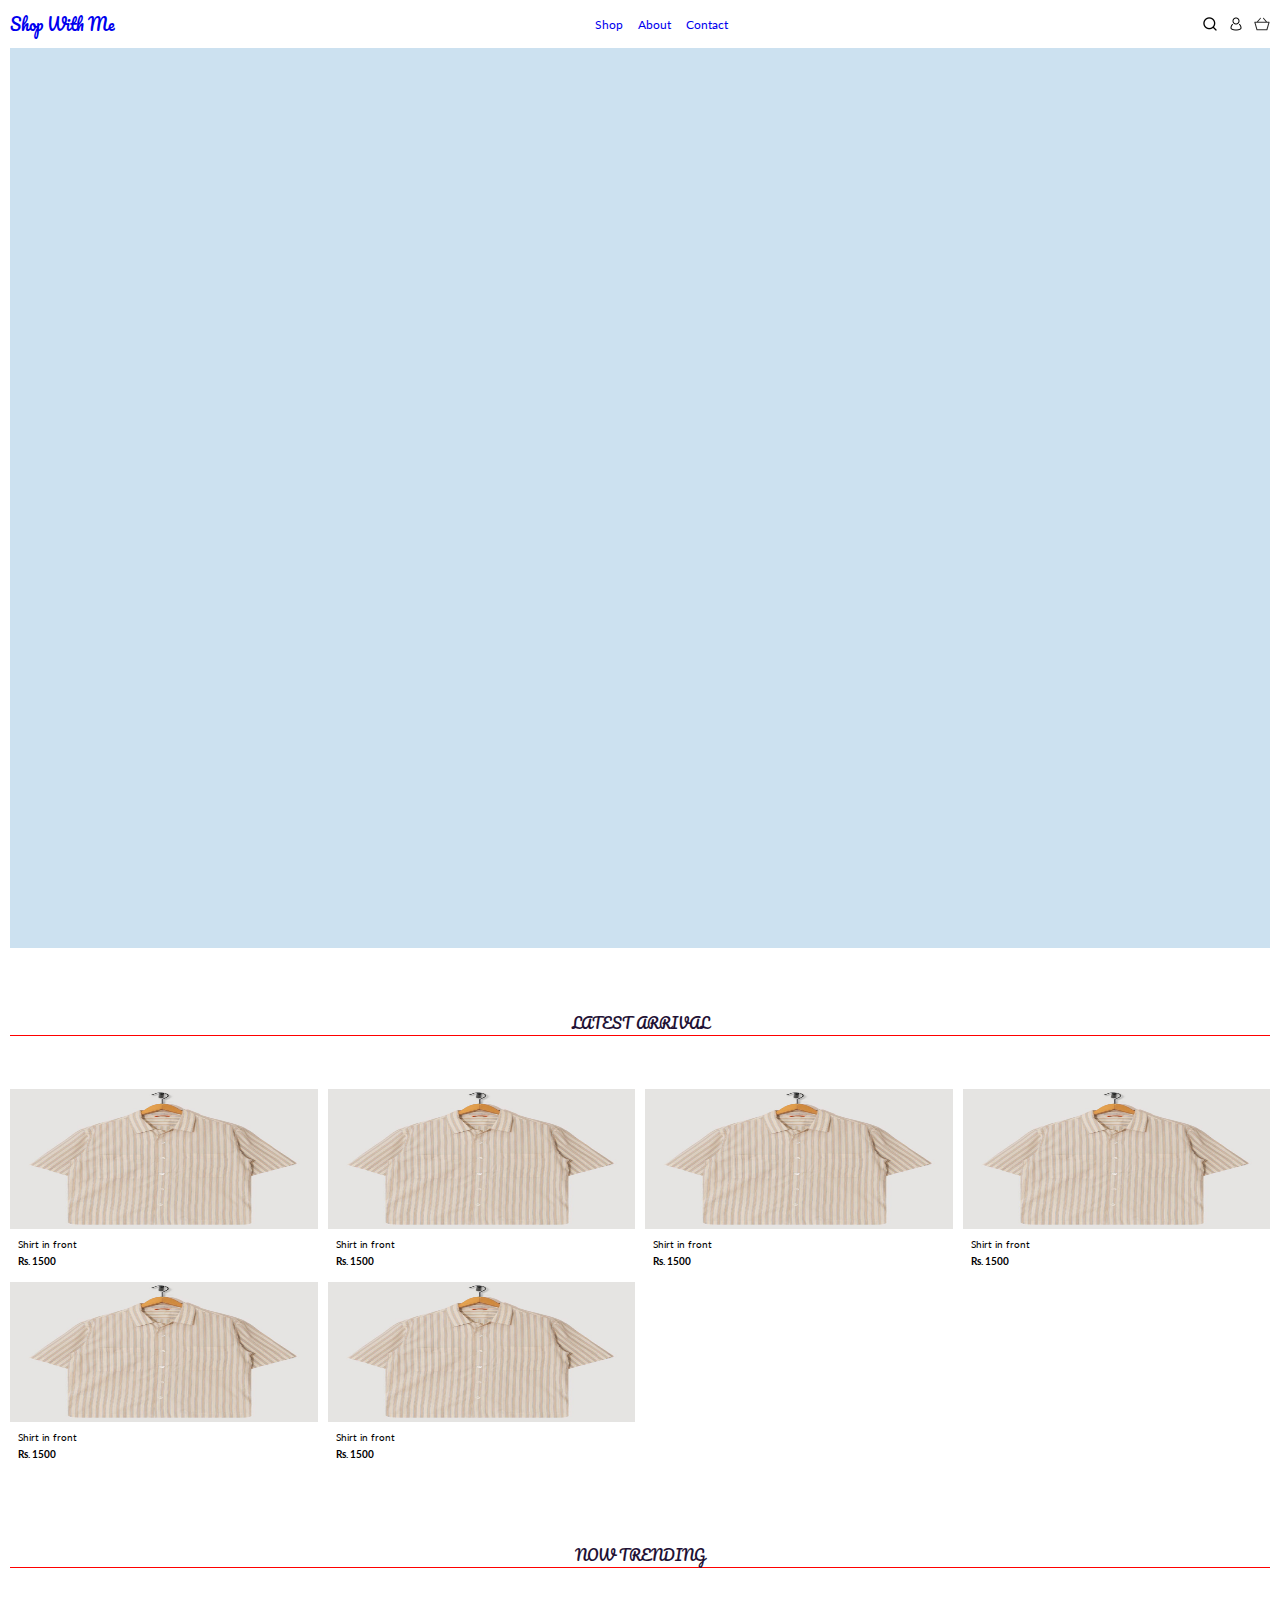
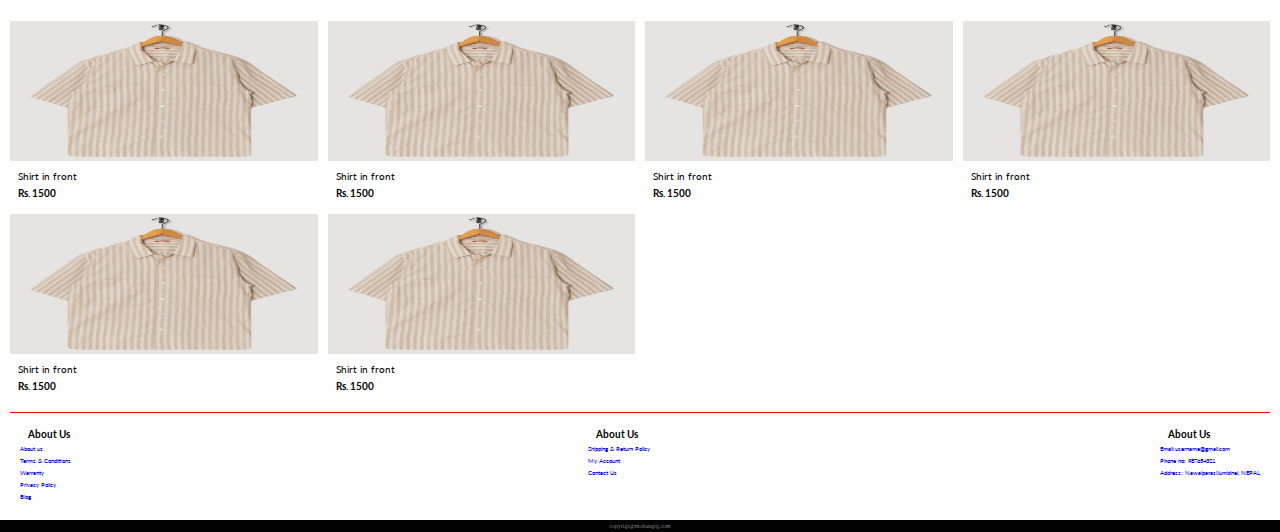
<file: index.html>
<!DOCTYPE html>
<html lang="en">
<head>
    <meta charset="UTF-8">
    <meta http-equiv="X-UA-Compatible" content="IE=edge">
    <meta name="viewport" content="width=device-width, initial-scale=1.0">
    <link href="https://fonts.googleapis.com/css2?family=Lato&family=Pacifico&display=swap" rel="stylesheet">
    <link href="https://fonts.googleapis.com/css2?family=Open+Sans:wght@400;700&family=Pacifico&display=swap" rel="stylesheet">
    <link rel="stylesheet" href="style.css">
    <title>Shop With ME</title>
</head>
<body>
    <div class="head">
        <div class="nav-bar">
            <img src="img/menu.png" class="open menu">
            <div class="logo">
                <a href="index.html">Shop With Me</a>
            </div>
             <ul class="nav-list">
                    <img src="img/close.png" class="close menu">
                    <li><a href="shop.html">
                        Shop
                    </a></li>
                    <li><a href="#">
                        About
                    </a></li>
                    <li><a href="#">
                        Contact
                    </a></li>
                </ul>
            <div class="login">
                <img src="img/search.png"  class="search">
                <a href="login-form.html" class="sign"><img src="img/account.png">
                </a>
                <img src="img/icn-cart.svg" class="cart">
            </div>
        </div>
        <input type="search" placeholder="search" class="down-search">
    </div>
    <div class="container">
        <div class="offer">

        </div>
        <div class="new-arrivel">
            <div class="title">
                LATEST ARRIVAL
            </div>
            <div class="product">
                <div class="p1 box">
                    <img src="img/shirt.jpg">
                    <p>Shirt in front</p>
                    <h2>Rs. 1500</h2>
                </div>
                <div class="p2 box">
                    <img src="img/shirt.jpg">
                    <p>Shirt in front</p>
                    <h2>Rs. 1500</h2>
                </div>
                <div class="p3 box">
                    <img src="img/shirt.jpg">
                    <p>Shirt in front</p>
                    <h2>Rs. 1500</h2>
                </div>
                <div class="p4 box">
                    <img src="img/shirt.jpg">
                    <p>Shirt in front</p>
                    <h2>Rs. 1500</h2>
                </div>
                <div class="p5 box">
                    <img src="img/shirt.jpg">
                    <p>Shirt in front</p>
                    <h2>Rs. 1500</h2>
                </div>
                <div class="p6 box">
                    <img src="img/shirt.jpg">
                    <p>Shirt in front</p>
                    <h2>Rs. 1500</h2>
                </div>
            </div>
        </div>
        <div class="Trending">
            <div class="title">
                NOW TRENDING
            </div>
            <div class="product">
                <div class="p1 box">
                    <img src="img/shirt.jpg">
                    <p>Shirt in front</p>
                    <h2>Rs. 1500</h2>
                </div>
                <div class="p2 box">
                    <img src="img/shirt.jpg">
                    <p>Shirt in front</p>
                    <h2>Rs. 1500</h2>
                </div>
                <div class="p3 box">
                    <img src="img/shirt.jpg">
                    <p>Shirt in front</p>
                    <h2>Rs. 1500</h2>
                </div>
                <div class="p4 box">
                    <img src="img/shirt.jpg">
                    <p>Shirt in front</p>
                    <h2>Rs. 1500</h2>
                </div>
                <div class="p5 box">
                    <img src="img/shirt.jpg">
                    <p>Shirt in front</p>
                    <h2>Rs. 1500</h2>
                </div>
                <div class="p6 box">
                    <img src="img/shirt.jpg">
                    <p>Shirt in front</p>
                    <h2>Rs. 1500</h2>
                </div>
            </div>
        </div>
        <div class="about-us">
            <div class="about">
                <ul class="list">
                    <h2>About Us</h2>
                    <li>
                        <a href="#">About us</a>
                    </li>
                    <li>
                        <a href="#">Terms & Conditions</a>
                    </li>
                    <li>
                        <a href="#">Warranty</a>
                    </li>
                    <li>
                        <a href="#">Privacy Policy</a>
                    </li>
                    <li>
                        <a href="#">Blog</a>
                    </li>
                </ul>
            </div>
            <div class="service">
                <ul class="list">
                    <h2>About Us</h2>
                    <li>
                        <a href="#">Shipping & Return Policy</a>
                    </li>
                    <li>
                        <a href="#">My Account</a>
                    </li>
                    <li>
                        <a href="#">Contact Us</a>
                    </li>
                </ul>
            </div>
            <div class="contact">
                <ul class="list">
                    <h2>About Us</h2>
                    <li>
                        <a href="#">Email:username@gmail.com</a>
                    </li>
                    <li>
                        <a href="#">Phone no: 987654321</a>
                    </li>
                    <li>
                        <a href="#">Address: Nawalparasi,lumbinei, NEPAL</a>
                    </li>
                </ul>
            </div>
        </div>
    </div>
    <div class="footer">
        copyrigt@mohangrg.com
    </div>
    <script src="app.js"></script>
</body>
</html>
</file>
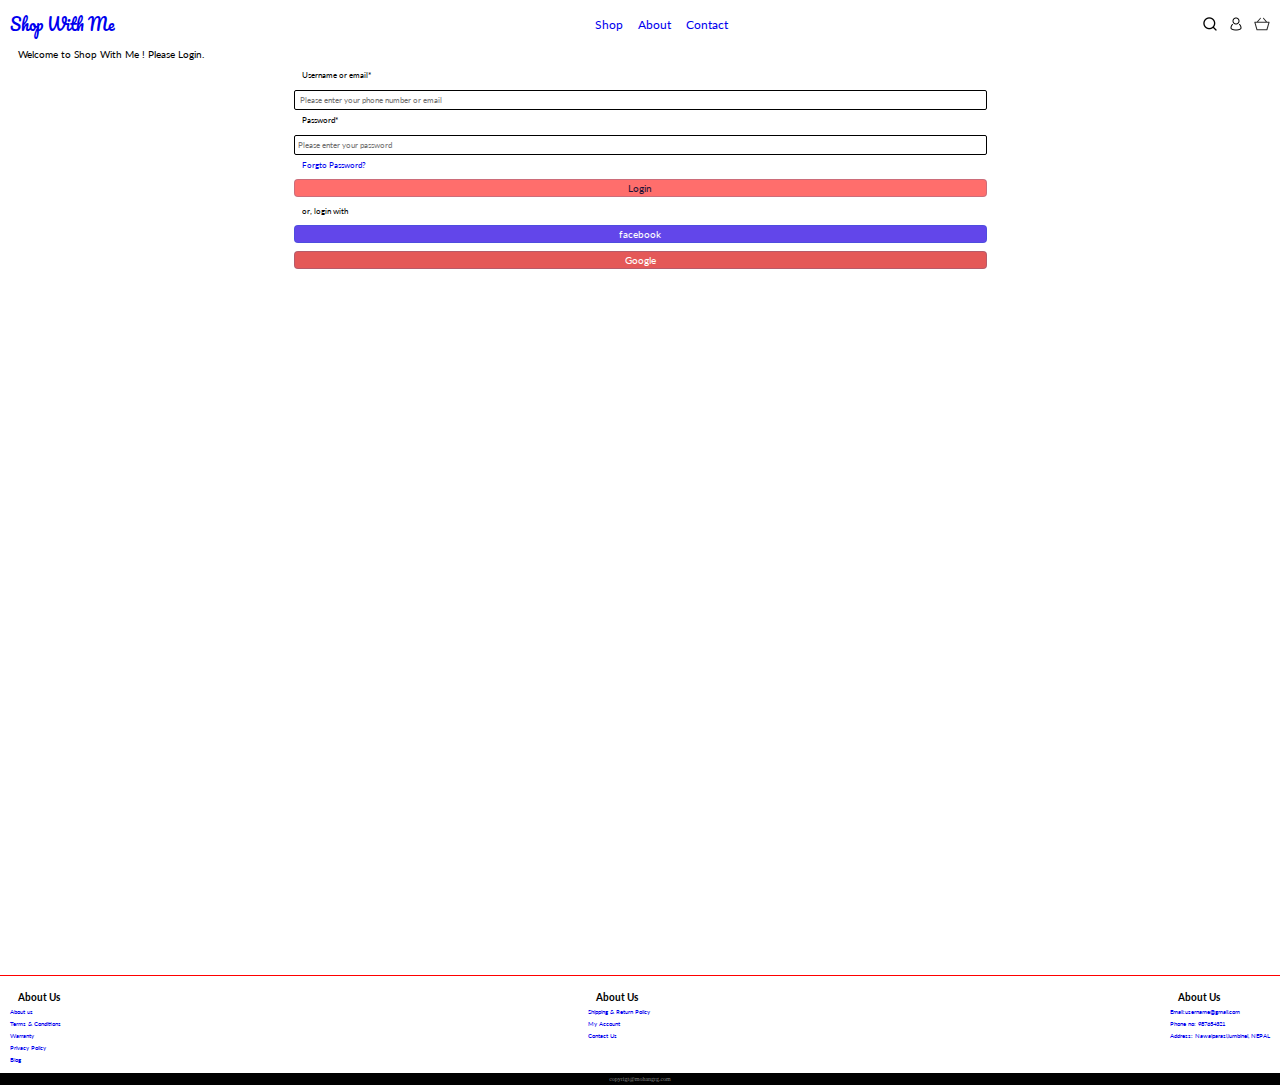
<file: login-form.html>
<!DOCTYPE html>
<html lang="en">
<head>
    <meta charset="UTF-8">
    <meta http-equiv="X-UA-Compatible" content="IE=edge">
    <meta name="viewport" content="width=device-width, initial-scale=1.0">
    <link href="https://fonts.googleapis.com/css2?family=Lato&family=Pacifico&display=swap" rel="stylesheet">
    <link href="https://fonts.googleapis.com/css2?family=Open+Sans:wght@400;700&family=Pacifico&display=swap" rel="stylesheet">
    <link rel="stylesheet" href="style.css">
    <title>Shop With Me</title>
</head>
<body>
    <div class="head">
        <div class="nav-bar">
            <img src="img/menu.png" class="open menu">
            <div class="logo">
                <a href="index.html">Shop With Me</a>
            </div>
             <ul class="nav-list">
                    <img src="img/close.png" class="close menu">
                    <li><a href="shop.html">
                        Shop
                    </a></li>
                    <li><a href="#">
                        About
                    </a></li>
                    <li><a href="#">
                        Contact
                    </a></li>
                </ul>
            <div class="login">
                <img src="img/search.png"  class="search">
                <a href="login-form.html" class="sign"><img src="img/account.png">
                </a>
                <img src="img/icn-cart.svg" class="cart">
            </div>
        </div>
        <input type="search" placeholder="search" class="down-search">
    </div>
    <div class="container">
        <p>
            Welcome to Shop With Me ! Please Login.
        </p>
        <div class="form">
            <p>Username or email*</p>
            <input type="text" placeholder=" Please enter your phone number or email" class="input">
            <p>Password*</p>
            <input type="password" placeholder="Please enter your password" class="input">
            <p><a href="#">Forgto Password?</a></p>
            <button class="btn">
                Login
            </button>
            <p>or, login with </p>
            <div class="facebook">
                facebook
            </div>
            <a href="#"><div class="google">
                Google
            </div></a>
        </div>
    </div>
    <div class="about-us">
        <div class="about">
            <ul class="list">
                <h2>About Us</h2>
                <li>
                    <a href="#">About us</a>
                </li>
                <li>
                    <a href="#">Terms & Conditions</a>
                </li>
                <li>
                    <a href="#">Warranty</a>
                </li>
                <li>
                    <a href="#">Privacy Policy</a>
                </li>
                <li>
                    <a href="#">Blog</a>
                </li>
            </ul>
        </div>
        <div class="service">
            <ul class="list">
                <h2>About Us</h2>
                <li>
                    <a href="#">Shipping & Return Policy</a>
                </li>
                <li>
                    <a href="#">My Account</a>
                </li>
                <li>
                    <a href="#">Contact Us</a>
                </li>
            </ul>
        </div>
        <div class="contact">
            <ul class="list">
                <h2>About Us</h2>
                <li>
                    <a href="#">Email:username@gmail.com</a>
                </li>
                <li>
                    <a href="#">Phone no: 987654321</a>
                </li>
                <li>
                    <a href="#">Address: Nawalparasi,lumbinei, NEPAL</a>
                </li>
            </ul>
        </div>
    </div>
</div>
<div class="footer">
    copyrigt@mohangrg.com
</div>
    <script src="app.js"></script>
</body>
</html>
</file>
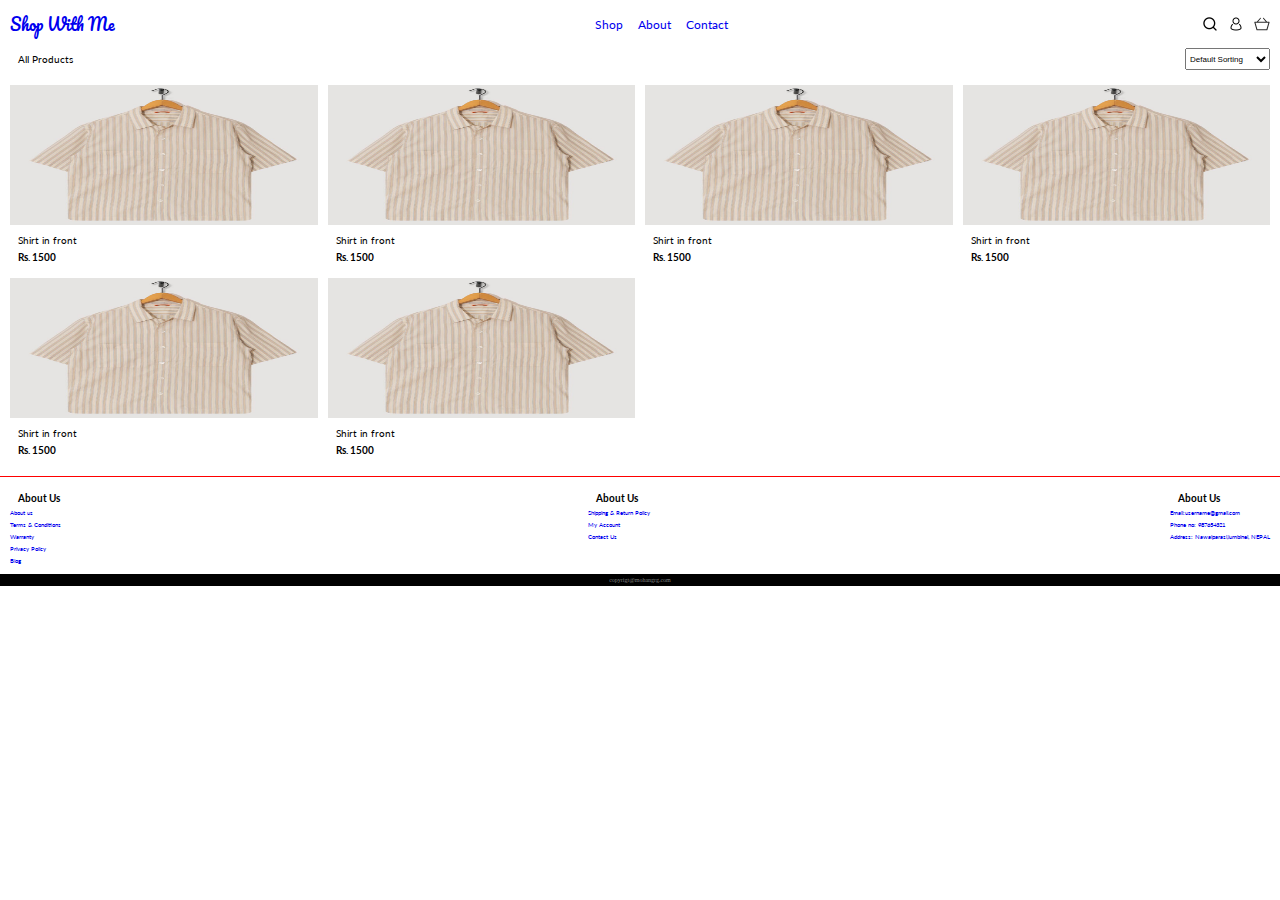
<file: shop.html>
<!DOCTYPE html>
<html lang="en">
<head>
    <meta charset="UTF-8">
    <meta http-equiv="X-UA-Compatible" content="IE=edge">
    <meta name="viewport" content="width=device-width, initial-scale=1.0">
    <link href="https://fonts.googleapis.com/css2?family=Lato&family=Pacifico&display=swap" rel="stylesheet">
    <link href="https://fonts.googleapis.com/css2?family=Open+Sans:wght@400;700&family=Pacifico&display=swap" rel="stylesheet">
    <link rel="stylesheet" href="style.css">
    <title>Document</title>
</head>
<body>
    <div class="head">
        <div class="nav-bar">
            <img src="img/menu.png" class="open menu">
            <div class="logo">
                <a href="index.html">Shop With Me</a>
            </div>
             <ul class="nav-list">
                    <img src="img/close.png" class="close menu">
                    <li><a href="shop.html">
                        Shop
                    </a></li>
                    <li><a href="#">
                        About
                    </a></li>
                    <li><a href="#">
                        Contact
                    </a></li>
                </ul>
            <div class="login">
                <img src="img/search.png"  class="search">
                <a href="login-form.html" class="sign"><img src="img/account.png">
                </a>
                <img src="img/icn-cart.svg" class="cart">
            </div>
        </div>
        <input type="search" placeholder="search" class="down-search">
    </div>
    <div class="container">
       <div class="row">
           <p>All Products</p>
           <select class="sorting">
            <option>Default Sorting
            </option>
            <option>Price Low to High
            </option>
            <option>Price High to Low
            </option>
           </select>
       </div>
       <div class="shop">
        <div class="p1 box">
            <img src="img/shirt.jpg">
            <p>Shirt in front</p>
            <h2>Rs. 1500</h2>
        </div>
        <div class="p2 box">
            <img src="img/shirt.jpg">
            <p>Shirt in front</p>
            <h2>Rs. 1500</h2>
        </div>
        <div class="p3 box">
            <img src="img/shirt.jpg">
            <p>Shirt in front</p>
            <h2>Rs. 1500</h2>
        </div>
        <div class="p4 box">
            <img src="img/shirt.jpg">
            <p>Shirt in front</p>
            <h2>Rs. 1500</h2>
        </div>
        <div class="p5 box">
            <img src="img/shirt.jpg">
            <p>Shirt in front</p>
            <h2>Rs. 1500</h2>
        </div>
        <div class="p6 box">
            <img src="img/shirt.jpg">
            <p>Shirt in front</p>
            <h2>Rs. 1500</h2>
        </div>
    </div>
    </div>
    <div class="about-us">
        <div class="about">
            <ul class="list">
                <h2>About Us</h2>
                <li>
                    <a href="#">About us</a>
                </li>
                <li>
                    <a href="#">Terms & Conditions</a>
                </li>
                <li>
                    <a href="#">Warranty</a>
                </li>
                <li>
                    <a href="#">Privacy Policy</a>
                </li>
                <li>
                    <a href="#">Blog</a>
                </li>
            </ul>
        </div>
        <div class="service">
            <ul class="list">
                <h2>About Us</h2>
                <li>
                    <a href="#">Shipping & Return Policy</a>
                </li>
                <li>
                    <a href="#">My Account</a>
                </li>
                <li>
                    <a href="#">Contact Us</a>
                </li>
            </ul>
        </div>
        <div class="contact">
            <ul class="list">
                <h2>About Us</h2>
                <li>
                    <a href="#">Email:username@gmail.com</a>
                </li>
                <li>
                    <a href="#">Phone no: 987654321</a>
                </li>
                <li>
                    <a href="#">Address: Nawalparasi,lumbinei, NEPAL</a>
                </li>
            </ul>
        </div>
    </div>
</div>
<div class="footer">
    copyrigt@mohangrg.com
</div>
    <script src="app.js"></script>
</body>
</html>
</file>
<file: style.css>
*{
    margin:0;
    padding:0;
    box-sizing: border-box;
    text-decoration: none;
}
/*Heading or Menu part */
.head{
    margin: 10px;
    background-color: #FFFFFF;
}
p,h2{
    font-family: 'Lato', sans-serif;
    font-size: 10px;
    margin: 5px 8px;
}
.nav-bar,.login{
    display: flex;
    align-items: center;
    justify-content: space-between;
}
.menu{
    width: 18px;
    cursor: pointer;
    display: none;
}
.logo{
    font-size: 16px;
    cursor: pointer;
    color:#1f1235;
    font-family: 'Open Sans', sans-serif;
    font-family: 'Pacifico', cursive;
}
.down-search{
    width:0;
    display:none;
    font-size: 12px;
    font-family: 'Pacifico', cursive;
    margin-top: 5px;
    text-align: center;
    transition: 0.5ms;
}
.down-search.active{
    display: block;
    width: 100%;
    border: 1px solid;
    border-radius: 5px;
}
.cart,.sign,.search{
    width:16px;
    height: 16px;
    margin-left:10px;
    cursor: pointer;
}
img{
    width: 100%;
}

.nav-list{
    display: flex;
    list-style:none;
}
.nav-list>li>a{
    align-items: center;
    font-size: 12px;
    font-family: 'Lato', sans-serif;
    text-decoration: none;
    margin-left: 15px;
}

/* Offer Section */
.container{
    margin:10px;
}
.title{
    border-bottom: solid 1px  red;
    font-size: 14px;
    text-align: center;
    color:#1f1235;
    margin: 5% 0 3%;
    font-family: 'Open Sans', sans-serif;
    font-family: 'Pacifico', cursive;
}
.offer{
    width: 100%;
    height: 100vh;
    background-color: rgba(0, 107, 179, 0.2);
}
.product{
    padding:15px 0;
    display: grid;
    grid-template-columns: repeat(4,1fr);
    gap: 10px;
}

.box:hover{
    box-shadow:0px 0px 2px 2px rgba(0, 0, 255, .2);
    cursor: pointer;
    transition: all 0.4s;
}
.box>img{
    width: 100%;
    height: 140px;
    background-color: royalblue;
}
/* for Form */
.form{
    display: flex;
    flex-direction: column;
    width: 55%;
    height: 100vh;
    margin: 0 auto;
}
.form>p,.form>a{
    text-align: left;
    font-size: 8px;
    text-decoration: none;
}
.input{
    font-size: 8px;
    font-family: 'Lato', sans-serif;
    margin-top: 5px;
    padding: 4px 3px;
    border: 1px solid;
    border-radius: 2px;
}
.btn,.facebook,.google{
    text-align: center;
    font-family: 'Lato', sans-serif;
    padding: 2px 1px;
    cursor: pointer;
    margin:4px 0;
    font-size:10px;
    border: none;
    background-color: #ff6e6c;
    color: #1f1235;
    border: solid 1px rgba(0, 107, 179, 0.2);
    border-radius: 4px;
}
.facebook{
    background-color:#6246ea ;
    color: #fffffe;
}
.google{
    background-color: #e45858;
    color: #fffffe;
}
/* For Shop */
.row{
    display: flex;
    justify-content: space-between;
}
.sorting{
    font-size: 8px;
}
.shop{
    margin: 15px 0;
    display: grid;
    gap:10px;
    grid-template-columns: repeat(4,1fr);
}
/*footer */
.about-us{
    display: flex;
    justify-content: space-between;
    padding:10px;
    border-top: solid 1px red;
}
.about-us>img{
    width:200px;
}
.list>li{
    list-style: none;
    margin-top: 5px;
}
.list{
    font-size: 6px;
    font-family: 'Lato', sans-serif;
}
.footer{
    background-color: black;
    color: grey;
    text-align: center;
    padding: 3px;
    font-size: 6px;
}
@media screen and (max-width:425px){
    .menu{
        display: flex;
    }
    .close{
        position: relative;
        left:90%;
        margin-top:15px;
    }
    .nav-list{
        background: aquamarine;
        flex-direction: column;
        width:100%;
        height:100vh;
        position:fixed;
        top: 0;
        left:0;
        transition:1s;
        text-align: center;
    }
    .nav-list>li{
        margin: 15px 0;
        font-size: 14px;
    }
    .product,.shop{
        display: grid;
        grid-template-columns: repeat(2,1fr);
        gap: 5px;
    }
    
}
</file>
